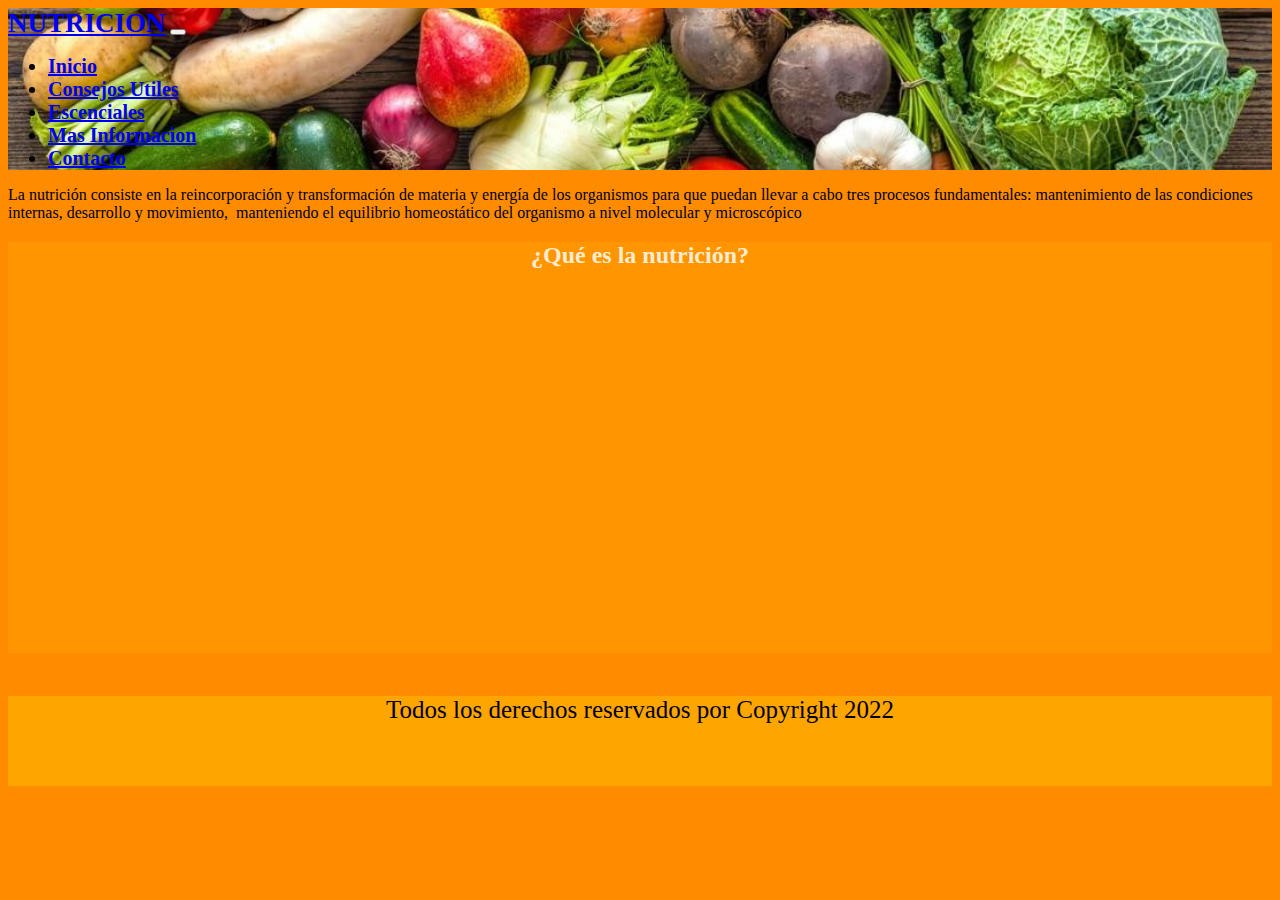
<file: index.html>
<!DOCTYPE html>
<html lang="es">
<head>
    <meta charset="UTF-8">
    <meta http-equiv="X-UA-Compatible" content="IE=edge">
    <meta name="viewport" content="width=device-width, initial-scale=1.0">
    <link rel="stylesheet" href="https://cdn.jsdelivr.net/npm/bootstrap@4.6.1/dist/css/bootstrap.min.css" integrity="sha384-zCbKRCUGaJDkqS1kPbPd7TveP5iyJE0EjAuZQTgFLD2ylzuqKfdKlfG/eSrtxUkn" crossorigin="anonymous">
    <script src="https://cdn.jsdelivr.net/npm/jquery@3.5.1/dist/jquery.slim.min.js" integrity="sha384-DfXdz2htPH0lsSSs5nCTpuj/zy4C+OGpamoFVy38MVBnE+IbbVYUew+OrCXaRkfj" crossorigin="anonymous"></script>
    <script src="https://cdn.jsdelivr.net/npm/bootstrap@4.6.1/dist/js/bootstrap.bundle.min.js" integrity="sha384-fQybjgWLrvvRgtW6bFlB7jaZrFsaBXjsOMm/tB9LTS58ONXgqbR9W8oWht/amnpF" crossorigin="anonymous"></script>
    <link rel="stylesheet" href="https://cdnjs.cloudflare.com/ajax/libs/font-awesome/6.1.1/css/all.min.css" integrity="sha512-KfkfwYDsLkIlwQp6LFnl8zNdLGxu9YAA1QvwINks4PhcElQSvqcyVLLD9aMhXd13uQjoXtEKNosOWaZqXgel0g==" crossorigin="anonymous" referrerpolicy="no-referrer" />
    <link rel="stylesheet" href="/estilos.css">
    <title>Nutricion</title>
</head>
<body>
        <!-- Empieza barra navegacion -->
        <nav class="navbar navbar-expand-md navbar-dark fondo-nav">
            <a class="navbar-brand" href="#">NUTRICION</a>
          
            <button class="navbar-toggler" type="button" data-toggle="collapse" data-target="#collapsibleNavbar">
              <span class="navbar-toggler-icon"></span>
            </button>
            <div class="collapse navbar-collapse" id="collapsibleNavbar">
              <ul class="navbar-nav">
                <li class="nav-item">
                    <a class="nav-link" href="/index.html">Inicio</a>
                  </li>
                <li class="nav-item">
                  <a class="nav-link" href="/assets/pages/consejosutiles.html">Consejos Utiles</a>
                </li>
                <li class="nav-item">
                  <a class="nav-link" href="/assets/pages/escenciales.html">Escenciales</a>
                </li>
                <li class="nav-item">
                  <a class="nav-link" href="/assets/pages/masinformacion.html">Mas Informacion</a>
                </li>
                <li class="nav-item">
                    <a class="nav-link" href="/assets/pages/contacto.html">Contacto</a>
                  </li>
              </ul>
            </div>
        </nav>
      <!-- Termina barra navegacion -->
      <!-- Comienza la animación  -->
      
    <main>
        <div class="texto">
        <p>La nutrición consiste en la reincorporación y transformación de materia y energía de los organismos para que puedan llevar a cabo tres procesos fundamentales: mantenimiento de las condiciones internas, desarrollo y movimiento, ​ manteniendo el equilibrio homeostático del organismo a nivel molecular y microscópico</p>
        </div>
    </main>
    <main>
        <div class="video">
            <h2>¿Qué es la nutrición?</h2>
            <iframe width="640" height="360" src="https://www.youtube.com/embed/ETIwmxTAxB4" title="YouTube video player" frameborder="0" allow="accelerometer; autoplay; clipboard-write; encrypted-media; gyroscope; picture-in-picture" allowfullscreen></iframe>
        </div>
    </main>
    <br>
    <footer>
        <p>Todos los derechos reservados por Copyright 2022</p>
        <div class="redes">
            <a href="https://www.youtube.com/c/SanarNutricionArgentina"><i class="fa-brands fa-youtube"></i></a>
            <a href="https://www.instagram.com/sanar.nutricion"><i class="fa-brands fa-instagram"></i></a>
            <a href="https://twitter.com/NutricionSanar"><i class="fa-brands fa-twitter-square"></i></a>
        </div>
    </footer>
  

</body>
</html>
</file>
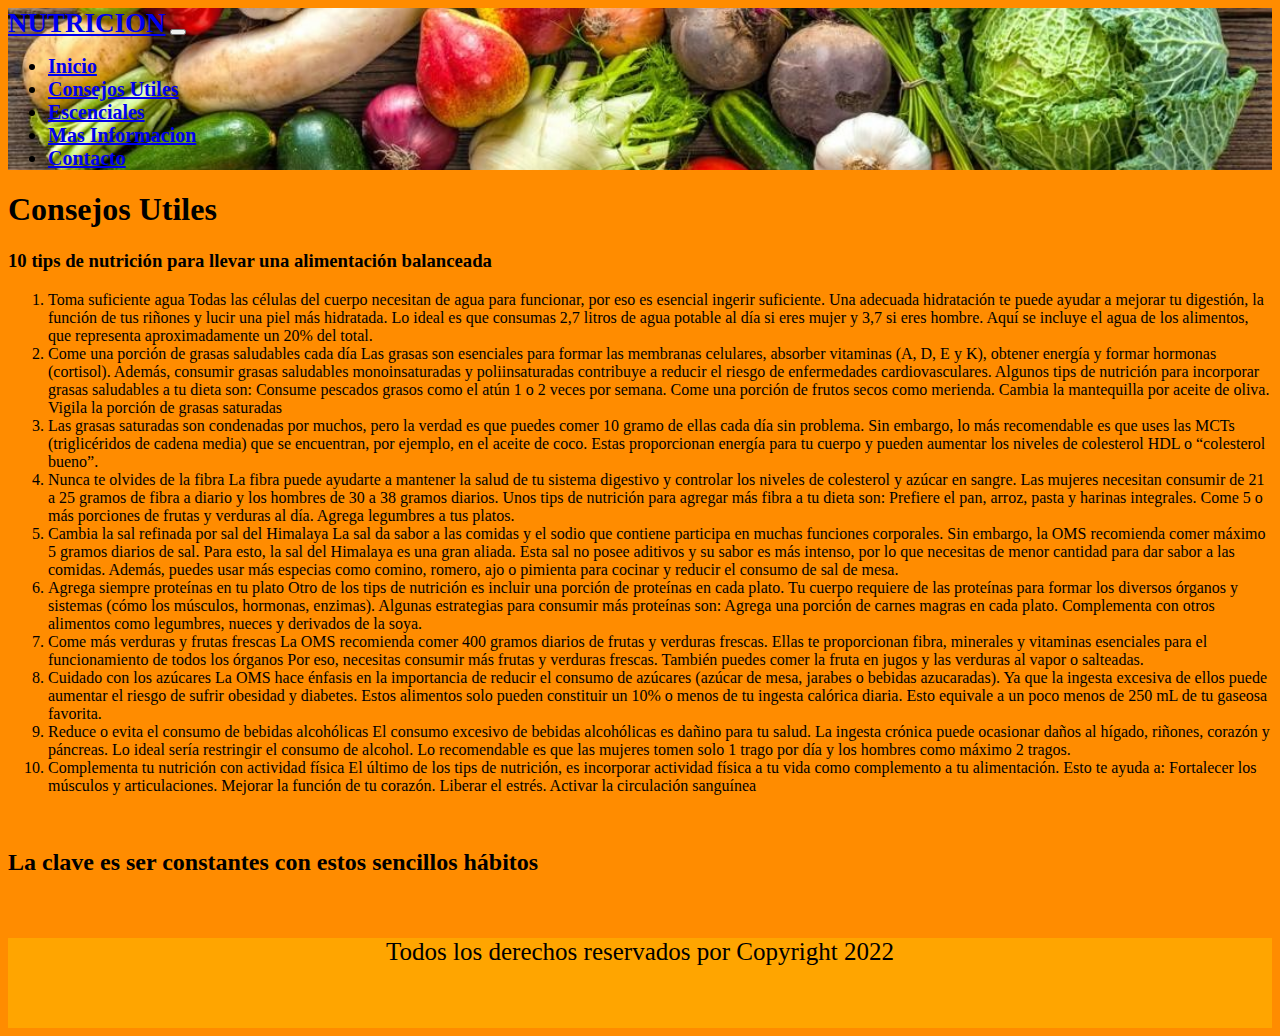
<file: assets/pages/consejosutiles.html>
<!DOCTYPE html>
<html lang="en">
<head>
    <meta charset="UTF-8">
    <meta http-equiv="X-UA-Compatible" content="IE=edge">
    <meta name="viewport" content="width=device-width, initial-scale=1.0">
    <link rel="stylesheet" href="https://cdn.jsdelivr.net/npm/bootstrap@4.6.1/dist/css/bootstrap.min.css" integrity="sha384-zCbKRCUGaJDkqS1kPbPd7TveP5iyJE0EjAuZQTgFLD2ylzuqKfdKlfG/eSrtxUkn" crossorigin="anonymous">
    <script src="https://cdn.jsdelivr.net/npm/jquery@3.5.1/dist/jquery.slim.min.js" integrity="sha384-DfXdz2htPH0lsSSs5nCTpuj/zy4C+OGpamoFVy38MVBnE+IbbVYUew+OrCXaRkfj" crossorigin="anonymous"></script>
    <script src="https://cdn.jsdelivr.net/npm/bootstrap@4.6.1/dist/js/bootstrap.bundle.min.js" integrity="sha384-fQybjgWLrvvRgtW6bFlB7jaZrFsaBXjsOMm/tB9LTS58ONXgqbR9W8oWht/amnpF" crossorigin="anonymous"></script>
    <link rel="stylesheet" href="https://cdnjs.cloudflare.com/ajax/libs/font-awesome/6.1.1/css/all.min.css" integrity="sha512-KfkfwYDsLkIlwQp6LFnl8zNdLGxu9YAA1QvwINks4PhcElQSvqcyVLLD9aMhXd13uQjoXtEKNosOWaZqXgel0g==" crossorigin="anonymous" referrerpolicy="no-referrer" />
    <link rel="stylesheet" href="/estilos.css">
</head>
<body>
     <!-- Empieza barra navegacion -->
     <nav class="navbar navbar-expand-md navbar-dark fondo-nav">
        <a class="navbar-brand" href="#">NUTRICION</a>
      
        <button class="navbar-toggler" type="button" data-toggle="collapse" data-target="#collapsibleNavbar">
          <span class="navbar-toggler-icon"></span>
        </button>
        <div class="collapse navbar-collapse" id="collapsibleNavbar">
          <ul class="navbar-nav">
            <li class="nav-item">
                <a class="nav-link" href="/index.html">Inicio</a>
              </li>
            <li class="nav-item">
              <a class="nav-link" href="/assets/pages/consejosutiles.html">Consejos Utiles</a>
            </li>
            <li class="nav-item">
              <a class="nav-link" href="/assets/pages/escenciales.html">Escenciales</a>
            </li>
            <li class="nav-item">
              <a class="nav-link" href="/assets/pages/masinformacion.html">Mas Informacion</a>
            </li>
            <li class="nav-item">
                <a class="nav-link" href="/assets/pages/contacto.html">Contacto</a>
              </li>
          </ul>
        </div>
    </nav>
  <!-- Termina barra navegacion -->
    
    <div class="consejos">
        <h1>Consejos Utiles</h1>
        <h3>10 tips de nutrición para llevar una alimentación balanceada</h3>
        <ol> 
            <li>Toma suficiente agua

                Todas las células del cuerpo necesitan de agua para funcionar, por eso es esencial ingerir suficiente. Una adecuada hidratación te puede ayudar a mejorar tu digestión, la función de tus riñones y lucir una piel más hidratada.
    
                Lo ideal es que consumas 2,7 litros de agua potable al día si eres mujer y 3,7 si eres hombre. Aquí se incluye el agua de los alimentos, que representa aproximadamente un 20% del total.</li>
            <li> Come una porción de grasas saludables cada día
                Las grasas son esenciales para formar las membranas celulares, absorber vitaminas (A, D, E y K), obtener energía y formar hormonas (cortisol). Además, consumir grasas saludables monoinsaturadas y poliinsaturadas contribuye a reducir el riesgo de enfermedades cardiovasculares.
    
                Algunos tips de nutrición para incorporar grasas saludables a tu dieta son:
                
                Consume pescados grasos como el atún 1 o 2 veces por semana.
    
                Come una porción de frutos secos como merienda.
                
                Cambia la mantequilla por aceite de oliva.
                
                Vigila la porción de grasas saturadas</li>
            <li>Las grasas saturadas son condenadas por muchos, pero la verdad es que puedes comer 10 gramo de ellas cada día sin problema. 
            
                Sin embargo, lo más recomendable es que uses las MCTs (triglicéridos de cadena media) que se encuentran, por ejemplo, en el aceite de coco. Estas proporcionan energía para tu cuerpo y pueden aumentar los niveles de colesterol HDL o “colesterol bueno”.</li>
            <li>Nunca te olvides de la fibra
                La fibra puede ayudarte a mantener la salud de tu sistema digestivo y controlar los niveles de colesterol y azúcar en sangre. Las mujeres necesitan consumir de 21 a 25 gramos de fibra a diario y los hombres de 30 a 38 gramos diarios.
                Unos tips de nutrición para agregar más fibra a tu dieta son: 
                Prefiere el pan, arroz, pasta y harinas integrales. 
                Come 5 o más porciones de frutas y verduras al día. 
                Agrega legumbres a tus platos.</li>
            <li>Cambia la sal refinada por sal del Himalaya
                La sal da sabor a las comidas y el sodio que contiene participa en muchas funciones corporales. Sin embargo, la OMS recomienda comer máximo 5 gramos diarios de sal.
    
                Para esto, la sal del Himalaya es una gran aliada. Esta sal no posee aditivos y su sabor es más intenso, por lo que necesitas de menor cantidad para dar sabor a las comidas. Además, puedes usar más especias como comino, romero, ajo o pimienta para cocinar y reducir el consumo de sal de mesa.</li>
            <li> Agrega siempre proteínas en tu plato
                Otro de los tips de nutrición es incluir una porción de proteínas en cada plato. Tu cuerpo requiere de las proteínas para formar los diversos órganos y sistemas (cómo los músculos, hormonas, enzimas).
                Algunas estrategias para consumir más proteínas son:            
                Agrega una porción de carnes magras en cada plato. 
                Complementa con otros alimentos como legumbres, nueces y derivados de la soya. </li>
            <li>Come más verduras y frutas frescas
                La OMS recomienda comer 400 gramos diarios de frutas y verduras frescas. Ellas te proporcionan fibra, minerales y vitaminas esenciales para el funcionamiento de todos los órganos 
                Por eso, necesitas consumir más frutas y verduras frescas. También puedes comer la fruta en jugos y las verduras al vapor o salteadas.</li>
            <li> Cuidado con los azúcares
                La OMS hace énfasis en la importancia de reducir el consumo de azúcares (azúcar de mesa, jarabes o bebidas azucaradas). Ya que la ingesta excesiva de ellos puede aumentar el riesgo de sufrir obesidad y diabetes.
                Estos alimentos solo pueden constituir un 10% o menos de tu ingesta calórica diaria. Esto equivale a un poco menos de 250 mL de tu gaseosa favorita.</li>
            <li>Reduce o evita el consumo de bebidas alcohólicas
                El consumo excesivo de bebidas alcohólicas es dañino para tu salud. La  ingesta crónica puede ocasionar daños al hígado, riñones, corazón y páncreas. 
                Lo ideal sería restringir el consumo de alcohol. Lo recomendable es que las mujeres tomen solo 1 trago por día y los hombres como máximo 2 tragos.</li>
            <li> Complementa tu nutrición con actividad física
                El último de los tips de nutrición, es incorporar actividad física a tu vida como complemento a tu alimentación. Esto te ayuda a:
                
                Fortalecer los músculos y articulaciones.
                Mejorar la función de tu corazón.
                Liberar el estrés.
                Activar la circulación sanguínea </li>
        </ol>
    </div><br>
           <div class="recomendacion"> <h2>La clave es ser constantes con estos sencillos hábitos</h2></div><br>
    <footer>
        <p>Todos los derechos reservados por Copyright 2022</p>
        <div class="redes">
            <a href="https://www.youtube.com/c/SanarNutricionArgentina"><i class="fa-brands fa-youtube"></i></a>
            <a href="https://www.instagram.com/sanar.nutricion"><i class="fa-brands fa-instagram"></i></a>
            <a href="https://twitter.com/NutricionSanar"><i class="fa-brands fa-twitter-square"></i></a>
        </div>
    </footer>

    
</body>
</html>
</file>
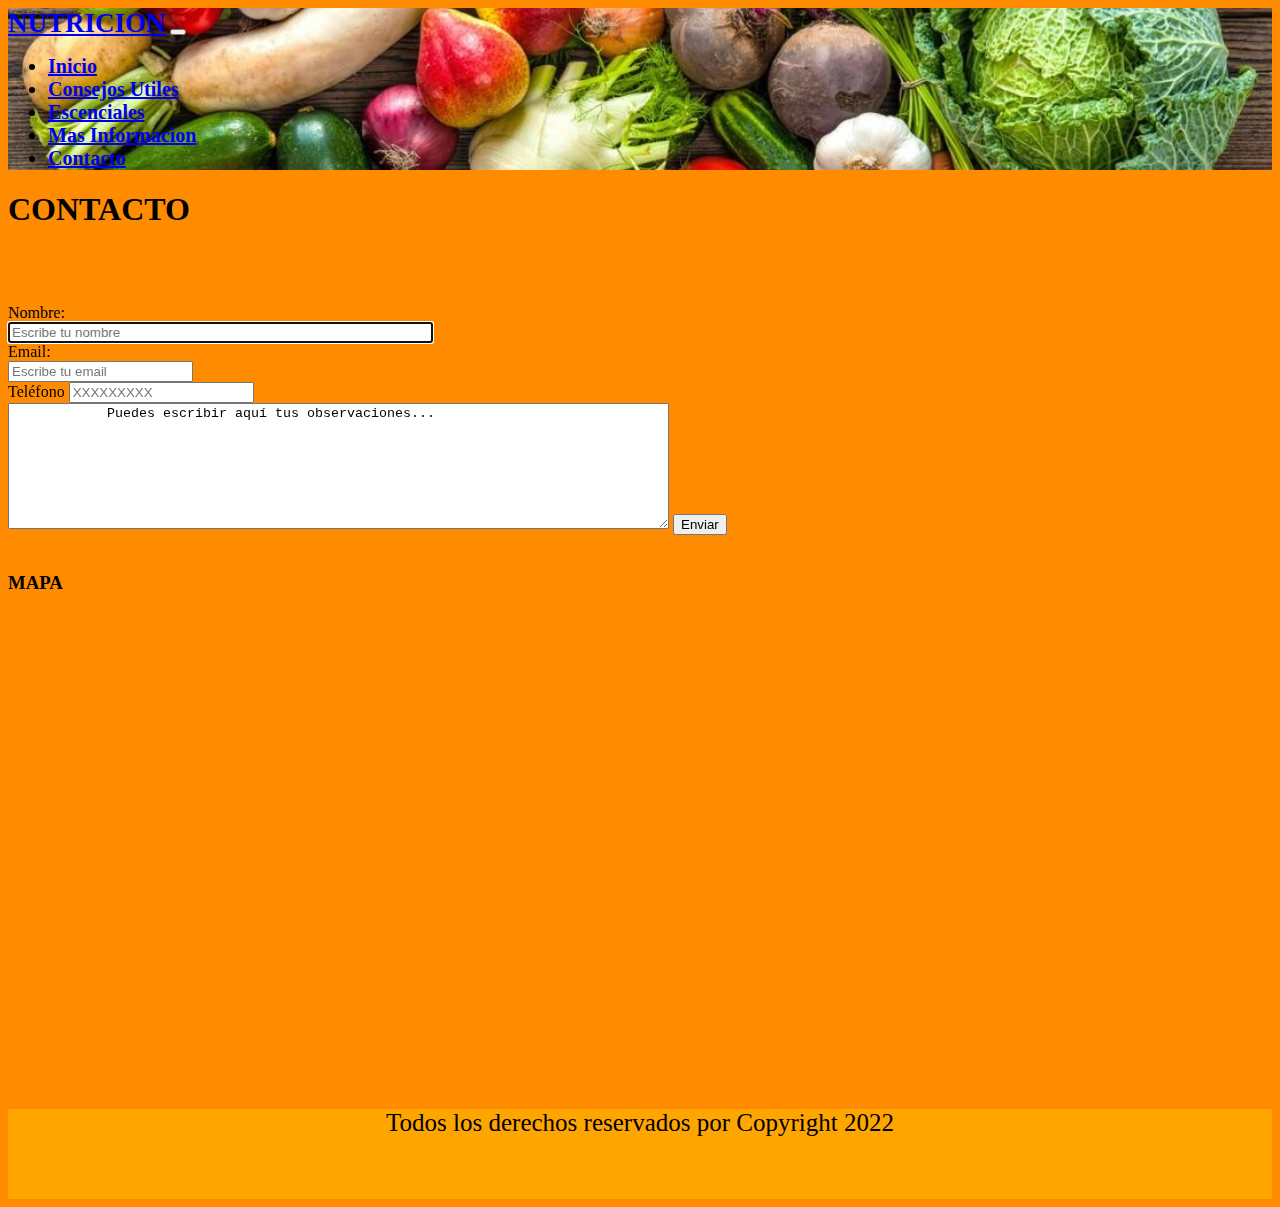
<file: assets/pages/contacto.html>
<!DOCTYPE html>
<html lang="en">
<head>
    <meta charset="UTF-8">
    <meta http-equiv="X-UA-Compatible" content="IE=edge">
    <link rel="stylesheet" href="https://cdn.jsdelivr.net/npm/bootstrap@4.6.1/dist/css/bootstrap.min.css" integrity="sha384-zCbKRCUGaJDkqS1kPbPd7TveP5iyJE0EjAuZQTgFLD2ylzuqKfdKlfG/eSrtxUkn" crossorigin="anonymous">
    <script src="https://cdn.jsdelivr.net/npm/jquery@3.5.1/dist/jquery.slim.min.js" integrity="sha384-DfXdz2htPH0lsSSs5nCTpuj/zy4C+OGpamoFVy38MVBnE+IbbVYUew+OrCXaRkfj" crossorigin="anonymous"></script>
    <script src="https://cdn.jsdelivr.net/npm/bootstrap@4.6.1/dist/js/bootstrap.bundle.min.js" integrity="sha384-fQybjgWLrvvRgtW6bFlB7jaZrFsaBXjsOMm/tB9LTS58ONXgqbR9W8oWht/amnpF" crossorigin="anonymous"></script>
    <link rel="stylesheet" href="https://cdnjs.cloudflare.com/ajax/libs/font-awesome/6.1.1/css/all.min.css" integrity="sha512-KfkfwYDsLkIlwQp6LFnl8zNdLGxu9YAA1QvwINks4PhcElQSvqcyVLLD9aMhXd13uQjoXtEKNosOWaZqXgel0g==" crossorigin="anonymous" referrerpolicy="no-referrer" />
    <link rel="stylesheet" href="/estilos.css">
</head>
<body>
     <!-- Empieza barra navegacion -->
     <nav class="navbar navbar-expand-md navbar-dark fondo-nav">
        <a class="navbar-brand" href="#">NUTRICION</a>
      
        <button class="navbar-toggler" type="button" data-toggle="collapse" data-target="#collapsibleNavbar">
          <span class="navbar-toggler-icon"></span>
        </button>
        <div class="collapse navbar-collapse" id="collapsibleNavbar">
          <ul class="navbar-nav">
            <li class="nav-item">
                <a class="nav-link" href="/index.html">Inicio</a>
              </li>
            <li class="nav-item">
              <a class="nav-link" href="/assets/pages/consejosutiles.html">Consejos Utiles</a>
            </li>
            <li class="nav-item">
              <a class="nav-link" href="/assets/pages/escenciales.html">Escenciales</a>
            </li>
            <li class="nav-item">
              <a class="nav-link" href="/assets/pages/masinformacion.html">Mas Informacion</a>
            </li>
            <li class="nav-item">
                <a class="nav-link" href="/assets/pages/contacto.html">Contacto</a>
              </li>
          </ul>
        </div>
    </nav>
  <!-- Termina barra navegacion -->
    
    <div class="contacto"><h1>CONTACTO </h1> <br><br><br>
        <form action="enviar-formulario.php" method="post"><label>Nombre:</label> <br>
            <input maxlength="50" name="nombre" required size="50" type="text" autofocus placeholder="Escribe tu nombre" /><br>
            <label>Email:</label> <br>
            <input name="email" required type="email" placeholder="Escribe tu email" /><br>
            <label>Teléfono</label>
            <input name="telefono" pattern="[0-9]{9}" required type="tel" placeholder="XXXXXXXXX" /> <br>
                    <textarea cols="80" name="observaciones" rows="8">
            Puedes escribir aquí tus observaciones...</textarea>
            <input type="submit" value="Enviar" />
            </form>
        </div>  
            <br>
            <div class="mapa"><h3>MAPA</h3>
            <iframe src="https://www.google.com/maps/embed?pb=!1m18!1m12!1m3!1d3283.487275971047!2d-58.45360258501022!3d-34.61712456571407!2m3!1f0!2f0!3f0!3m2!1i1024!2i768!4f13.1!3m3!1m2!1s0x95bcca17fdb3ccff%3A0xce06e6c991749aad!2sFragata%20Pres.%20Sarmiento%20578%2C%20C1405APD%20CABA!5e0!3m2!1ses-419!2sar!4v1650408322180!5m2!1ses-419!2sar" width="600" height="450" style="border:0;" allowfullscreen="" loading="lazy" referrerpolicy="no-referrer-when-downgrade"></iframe></div>
            </div>
            <br>


    <footer>
        <p>Todos los derechos reservados por Copyright 2022</p>
        <div class="redes">
            <a href="https://www.youtube.com/c/SanarNutricionArgentina"><i class="fa-brands fa-youtube"></i></a>
            <a href="https://www.instagram.com/sanar.nutricion"><i class="fa-brands fa-instagram"></i></a>
            <a href="https://twitter.com/NutricionSanar"><i class="fa-brands fa-twitter-square"></i></a>
        </div>
    </footer>
    
</body>
</html>
</file>
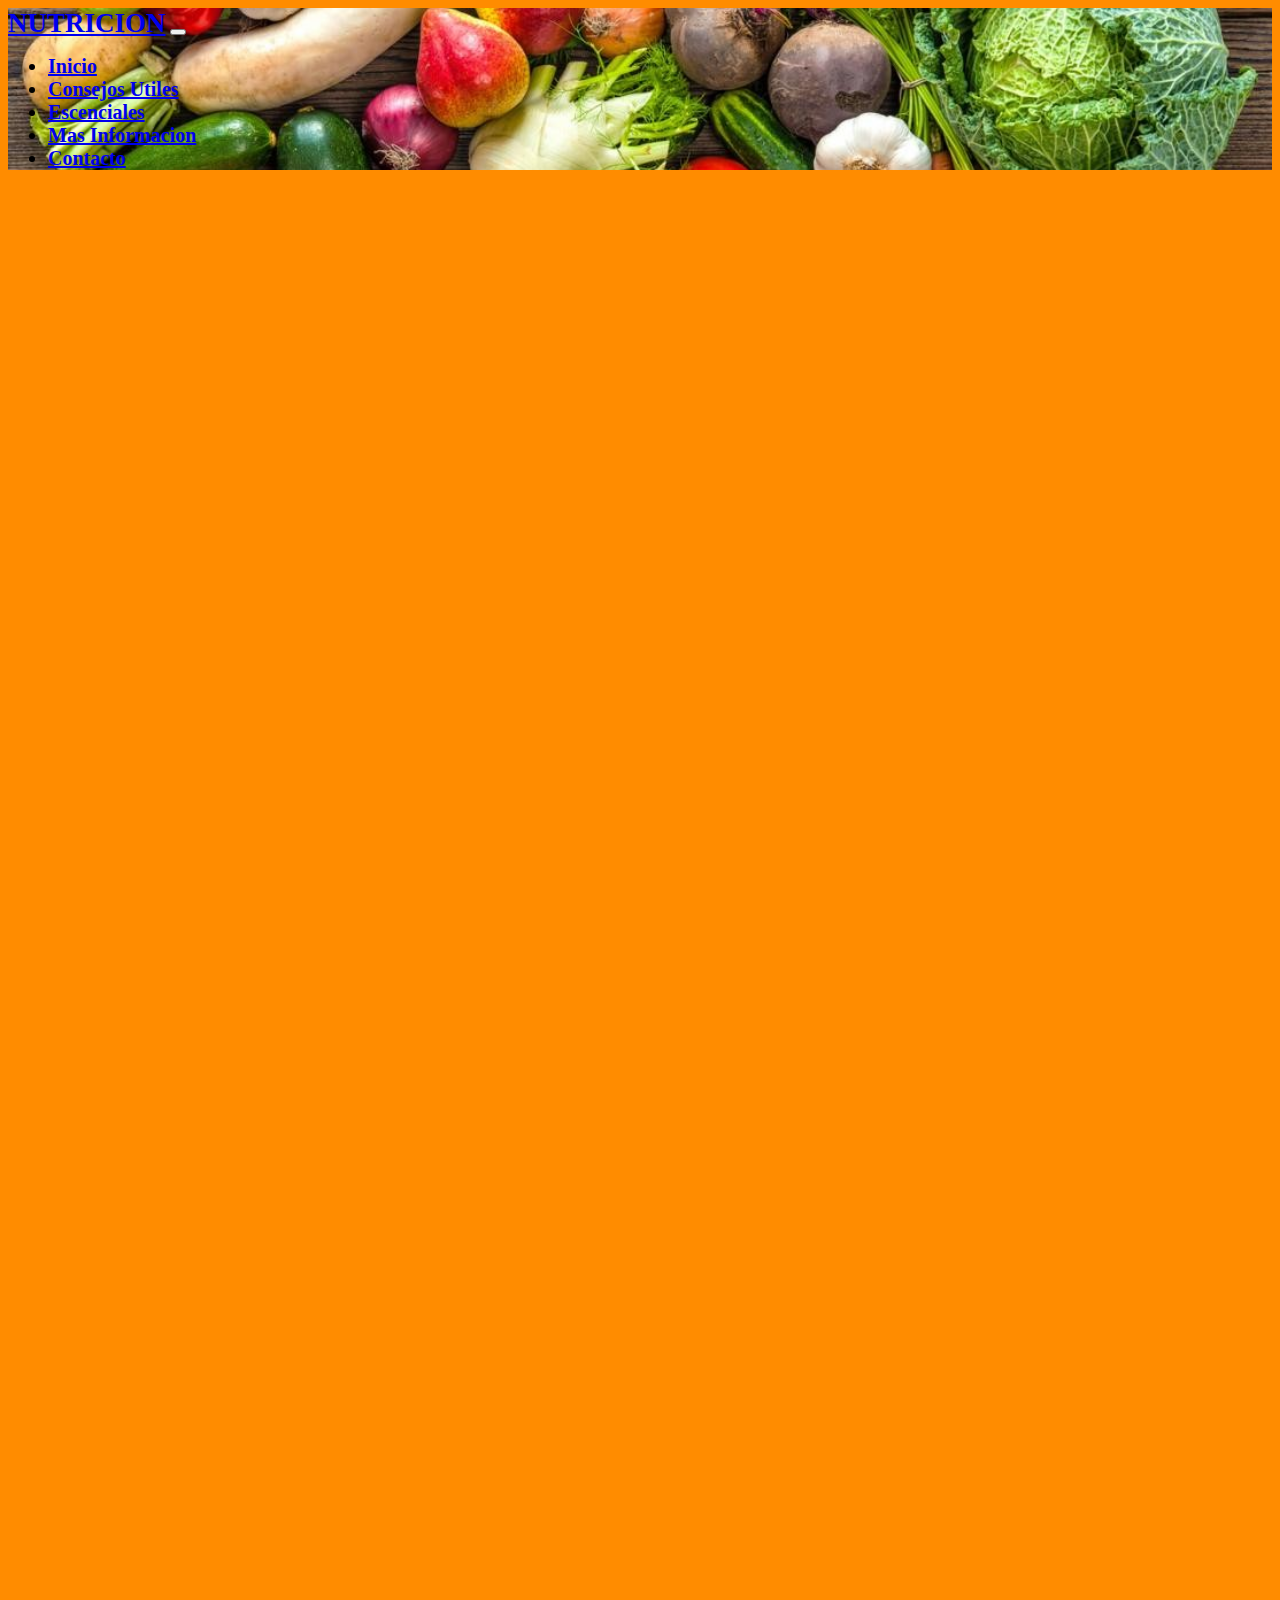
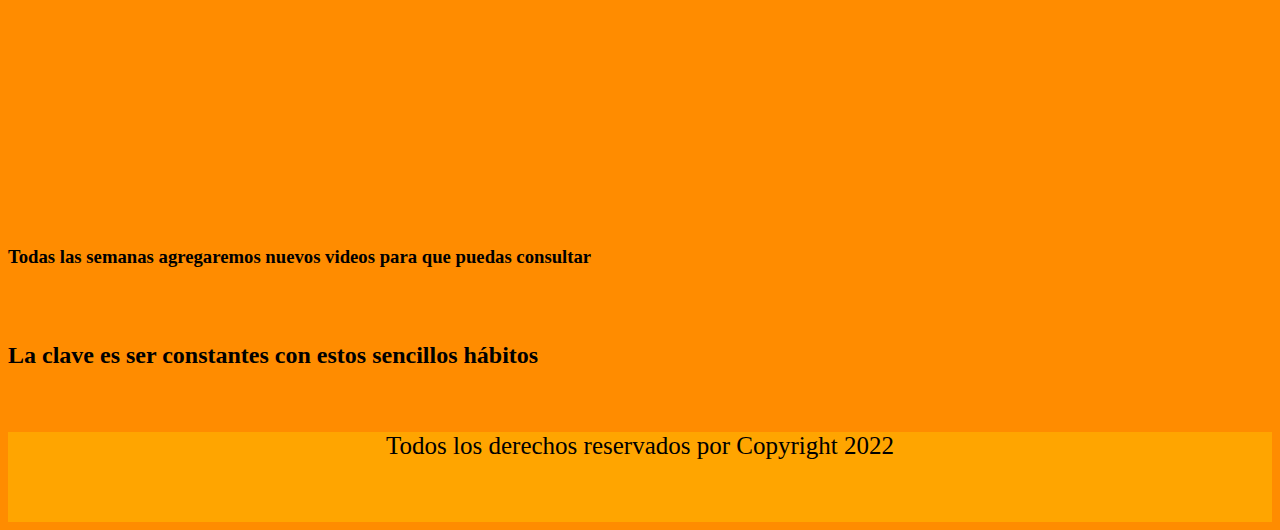
<file: assets/pages/escenciales.html>
<!DOCTYPE html>
<html lang="en">
<head>
    <meta charset="UTF-8">
    <meta http-equiv="X-UA-Compatible" content="IE=edge">
    <meta name="viewport" content="width=device-width, initial-scale=1.0">
    <link rel="stylesheet" href="https://cdn.jsdelivr.net/npm/bootstrap@4.6.1/dist/css/bootstrap.min.css" integrity="sha384-zCbKRCUGaJDkqS1kPbPd7TveP5iyJE0EjAuZQTgFLD2ylzuqKfdKlfG/eSrtxUkn" crossorigin="anonymous">
    <script src="https://cdn.jsdelivr.net/npm/jquery@3.5.1/dist/jquery.slim.min.js" integrity="sha384-DfXdz2htPH0lsSSs5nCTpuj/zy4C+OGpamoFVy38MVBnE+IbbVYUew+OrCXaRkfj" crossorigin="anonymous"></script>
    <script src="https://cdn.jsdelivr.net/npm/bootstrap@4.6.1/dist/js/bootstrap.bundle.min.js" integrity="sha384-fQybjgWLrvvRgtW6bFlB7jaZrFsaBXjsOMm/tB9LTS58ONXgqbR9W8oWht/amnpF" crossorigin="anonymous"></script>
    <link rel="stylesheet" href="https://cdnjs.cloudflare.com/ajax/libs/font-awesome/6.1.1/css/all.min.css" integrity="sha512-KfkfwYDsLkIlwQp6LFnl8zNdLGxu9YAA1QvwINks4PhcElQSvqcyVLLD9aMhXd13uQjoXtEKNosOWaZqXgel0g==" crossorigin="anonymous" referrerpolicy="no-referrer" />
    <link rel="stylesheet" href="/estilos.css">
</head>
<body>
     <!-- Empieza barra navegacion -->
     <nav class="navbar navbar-expand-md navbar-dark fondo-nav">
        <a class="navbar-brand" href="#">NUTRICION</a>
      
        <button class="navbar-toggler" type="button" data-toggle="collapse" data-target="#collapsibleNavbar">
          <span class="navbar-toggler-icon"></span>
        </button>
        <div class="collapse navbar-collapse" id="collapsibleNavbar">
          <ul class="navbar-nav">
            <li class="nav-item">
                <a class="nav-link" href="/index.html">Inicio</a>
              </li>
            <li class="nav-item">
              <a class="nav-link" href="/assets/pages/consejosutiles.html">Consejos Utiles</a>
            </li>
            <li class="nav-item">
              <a class="nav-link" href="/assets/pages/escenciales.html">Escenciales</a>
            </li>
            <li class="nav-item">
              <a class="nav-link" href="/assets/pages/masinformacion.html">Mas Informacion</a>
            </li>
            <li class="nav-item">
                <a class="nav-link" href="/assets/pages/contacto.html">Contacto</a>
              </li>
          </ul>
        </div>
    </nav>
  <!-- Termina barra navegacion -->


    <div class="caja"><iframe width="933" height="525" src="https://www.youtube.com/embed/qHimbDfTXYg" title="YouTube video player" frameborder="0" allow="accelerometer; autoplay; clipboard-write; encrypted-media; gyroscope; picture-in-picture" allowfullscreen></iframe></div><br>
    <div class="caja"><iframe width="933" height="525" src="https://www.youtube.com/embed/XZC6Y3_Pgq4" title="YouTube video player" frameborder="0" allow="accelerometer; autoplay; clipboard-write; encrypted-media; gyroscope; picture-in-picture" allowfullscreen></iframe></div><br>
    <div class="caja"><iframe width="933" height="525" src="https://www.youtube.com/embed/Wr0_wULJnBE" title="YouTube video player" frameborder="0" allow="accelerometer; autoplay; clipboard-write; encrypted-media; gyroscope; picture-in-picture" allowfullscreen></iframe></div><br>
    <div class="acotacion"><h3>Todas las semanas agregaremos nuevos videos para que puedas consultar </h3></div><br>

    </div><br>
           <div class="recomendacion"> <h2>La clave es ser constantes con estos sencillos hábitos</h2></div><br>
    <footer>
        <p>Todos los derechos reservados por Copyright 2022</p>
        <div class="redes">
            <a href="https://www.youtube.com/c/SanarNutricionArgentina"><i class="fa-brands fa-youtube"></i></a>
            <a href="https://www.instagram.com/sanar.nutricion"><i class="fa-brands fa-instagram"></i></a>
            <a href="https://twitter.com/NutricionSanar"><i class="fa-brands fa-twitter-square"></i></a>
        </div>
    </footer>
    
</body>
</html>
</file>
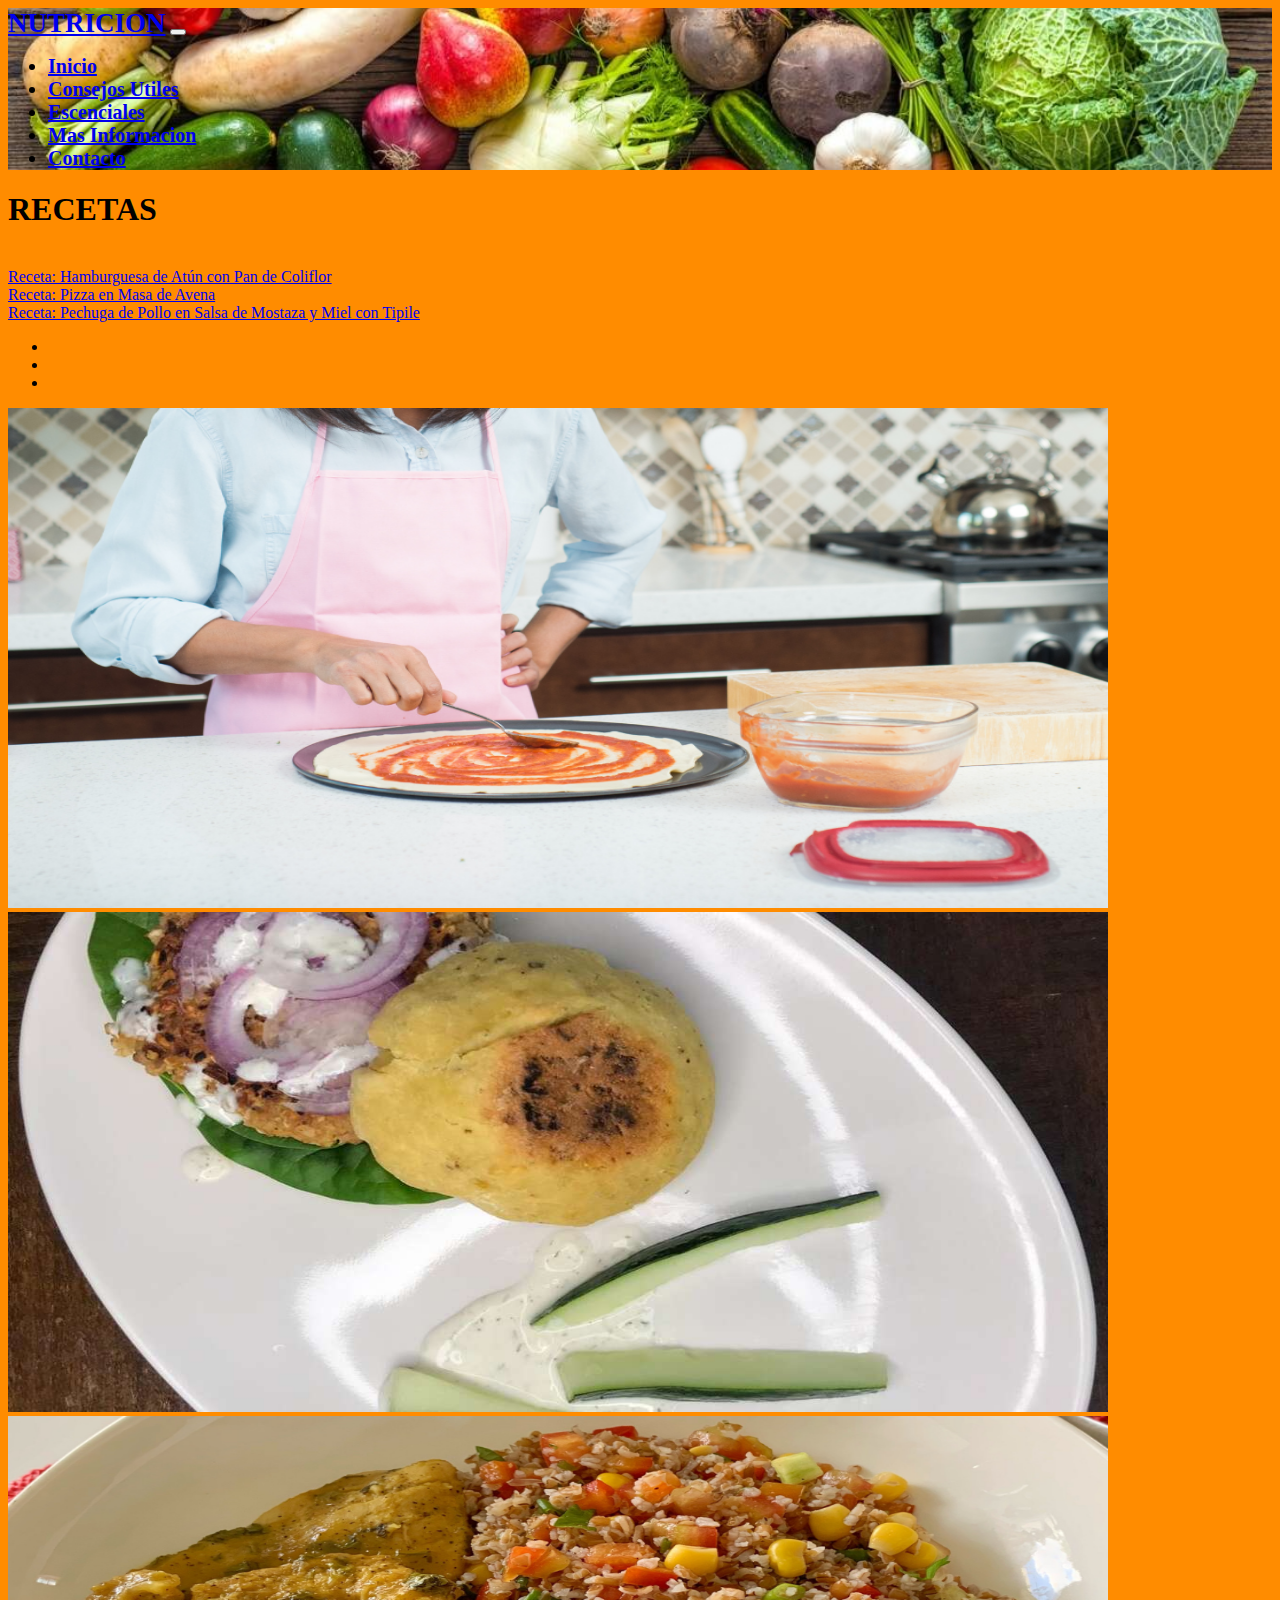
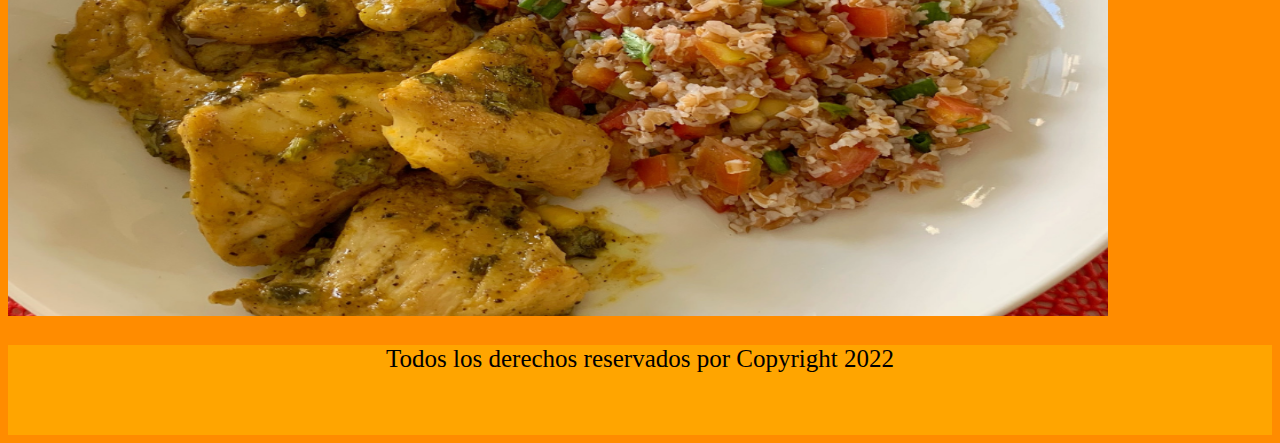
<file: assets/pages/masinformacion.html>
<!DOCTYPE html>
<html lang="en">
<head>
    <meta charset="UTF-8">
    <meta http-equiv="X-UA-Compatible" content="IE=edge">
    <meta name="viewport" content="width=device-width, initial-scale=1.0">
    <link rel="stylesheet" href="https://cdn.jsdelivr.net/npm/bootstrap@4.6.1/dist/css/bootstrap.min.css" integrity="sha384-zCbKRCUGaJDkqS1kPbPd7TveP5iyJE0EjAuZQTgFLD2ylzuqKfdKlfG/eSrtxUkn" crossorigin="anonymous">
    <script src="https://cdn.jsdelivr.net/npm/jquery@3.5.1/dist/jquery.slim.min.js" integrity="sha384-DfXdz2htPH0lsSSs5nCTpuj/zy4C+OGpamoFVy38MVBnE+IbbVYUew+OrCXaRkfj" crossorigin="anonymous"></script>
    <script src="https://cdn.jsdelivr.net/npm/bootstrap@4.6.1/dist/js/bootstrap.bundle.min.js" integrity="sha384-fQybjgWLrvvRgtW6bFlB7jaZrFsaBXjsOMm/tB9LTS58ONXgqbR9W8oWht/amnpF" crossorigin="anonymous"></script>
    <link rel="stylesheet" href="https://cdnjs.cloudflare.com/ajax/libs/font-awesome/6.1.1/css/all.min.css" integrity="sha512-KfkfwYDsLkIlwQp6LFnl8zNdLGxu9YAA1QvwINks4PhcElQSvqcyVLLD9aMhXd13uQjoXtEKNosOWaZqXgel0g==" crossorigin="anonymous" referrerpolicy="no-referrer" />
    <link rel="stylesheet" href="/estilos.css">
</head>
<body>
     <!-- Empieza barra navegacion -->
     <nav class="navbar navbar-expand-md navbar-dark fondo-nav">
        <a class="navbar-brand" href="#">NUTRICION</a>
      
        <button class="navbar-toggler" type="button" data-toggle="collapse" data-target="#collapsibleNavbar">
          <span class="navbar-toggler-icon"></span>
        </button>
        <div class="collapse navbar-collapse" id="collapsibleNavbar">
          <ul class="navbar-nav">
            <li class="nav-item">
                <a class="nav-link" href="/index.html">Inicio</a>
              </li>
            <li class="nav-item">
              <a class="nav-link" href="/assets/pages/consejosutiles.html">Consejos Utiles</a>
            </li>
            <li class="nav-item">
              <a class="nav-link" href="/assets/pages/escenciales.html">Escenciales</a>
            </li>
            <li class="nav-item">
              <a class="nav-link" href="/assets/pages/masinformacion.html">Mas Informacion</a>
            </li>
            <li class="nav-item">
                <a class="nav-link" href="/assets/pages/contacto.html">Contacto</a>
              </li>
          </ul>
        </div>
    </nav>
  <!-- Termina barra navegacion -->

        <div class="masinformacion"><h1>RECETAS</h1></div><br>
<div class="cajas">
    <li><a href="https://docmarmolejos.com/receta-hamburguesa-de-atun-con-pan-de-coliflor/">Receta: Hamburguesa de Atún con Pan de Coliflor</a></li>
    <li><a href="https://docmarmolejos.com/receta-pizza-en-masa-de-avena/">Receta: Pizza en Masa de Avena</a></li>
    <li><a href="https://docmarmolejos.com/receta-pechuga-de-pollo-en-salsa-de-mostaza-y-miel-con-tipile/">Receta: Pechuga de Pollo en Salsa de Mostaza y Miel con Tipile</a></li>
</div>

    <div id="demo" class="carousel slide" data-ride="carousel">

    <ul class="carousel-indicators">
      <li data-target="Pizza masa de avena" data-slide-to="0" class="active"></li>
      <li data-target="Hamburgesas de atun" data-slide-to="1"></li>
      <li data-target="Pechuga de Pollo" data-slide-to="2"></li>
    </ul>
    
     <div class="carousel-inner">
      <div class="carousel-item active">
        <img src="/assets/img/fondopizzamasaavena.png" alt="Pizza masa de avena" width="1100" height="500">
      </div>
      <div class="carousel-item">
        <img src="/assets/img/hamburguesadeatun1170x658.jpeg" alt="Hamburgesas de atun" width="1100" height="500">
      </div>
      <div class="carousel-item">
        <img src="/assets/img/pechucadepollo960x658.png" alt="Pechuga de Pollo" width="1100" height="500">
      </div>
    </div>
    
    <a class="carousel-control-prev" href="#demo" data-slide="prev">
      <span class="carousel-control-prev-icon"></span>
    </a>
    <a class="carousel-control-next" href="#demo" data-slide="next">
      <span class="carousel-control-next-icon"></span>
    </a>
  </div>

    <footer>
        <p>Todos los derechos reservados por Copyright 2022</p>
        <div class="redes">
            <a href="https://www.youtube.com/c/SanarNutricionArgentina"><i class="fa-brands fa-youtube"></i></a>
            <a href="https://www.instagram.com/sanar.nutricion"><i class="fa-brands fa-instagram"></i></a>
            <a href="https://twitter.com/NutricionSanar"><i class="fa-brands fa-twitter-square"></i></a>
        </div>
    </footer>
    
</body>
</html>
</file>
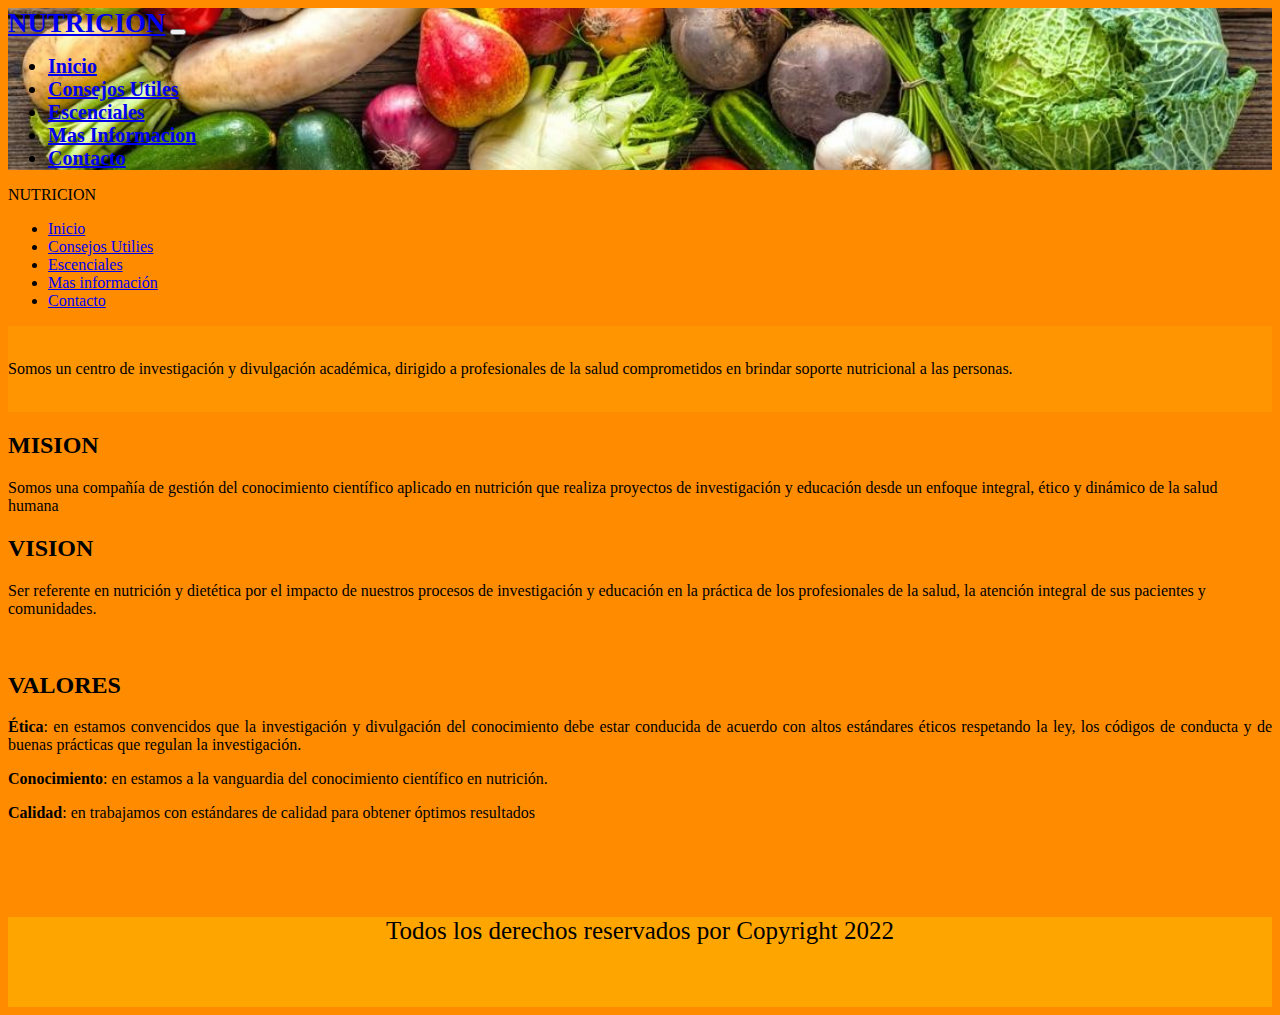
<file: assets/pages/quienessomos.html>
<!DOCTYPE html>
<html lang="en">
<head>
    <meta charset="UTF-8">
    <meta http-equiv="X-UA-Compatible" content="IE=edge">
    <meta name="viewport" content="width=device-width, initial-scale=1.0">
    <link rel="stylesheet" href="https://cdn.jsdelivr.net/npm/bootstrap@4.6.1/dist/css/bootstrap.min.css" integrity="sha384-zCbKRCUGaJDkqS1kPbPd7TveP5iyJE0EjAuZQTgFLD2ylzuqKfdKlfG/eSrtxUkn" crossorigin="anonymous">
    <script src="https://cdn.jsdelivr.net/npm/jquery@3.5.1/dist/jquery.slim.min.js" integrity="sha384-DfXdz2htPH0lsSSs5nCTpuj/zy4C+OGpamoFVy38MVBnE+IbbVYUew+OrCXaRkfj" crossorigin="anonymous"></script>
    <script src="https://cdn.jsdelivr.net/npm/bootstrap@4.6.1/dist/js/bootstrap.bundle.min.js" integrity="sha384-fQybjgWLrvvRgtW6bFlB7jaZrFsaBXjsOMm/tB9LTS58ONXgqbR9W8oWht/amnpF" crossorigin="anonymous"></script>
    <link rel="stylesheet" href="https://cdnjs.cloudflare.com/ajax/libs/font-awesome/6.1.1/css/all.min.css" integrity="sha512-KfkfwYDsLkIlwQp6LFnl8zNdLGxu9YAA1QvwINks4PhcElQSvqcyVLLD9aMhXd13uQjoXtEKNosOWaZqXgel0g==" crossorigin="anonymous" referrerpolicy="no-referrer" />
    <link rel="stylesheet" href="/estilos.css">
    <title>quienessomos</title>
</head>
<body>
            <!-- Empieza barra navegacion -->
            <nav class="navbar navbar-expand-md navbar-dark fondo-nav">
                <a class="navbar-brand" href="#">NUTRICION</a>
              
                <button class="navbar-toggler" type="button" data-toggle="collapse" data-target="#collapsibleNavbar">
                  <span class="navbar-toggler-icon"></span>
                </button>
                <div class="collapse navbar-collapse" id="collapsibleNavbar">
                  <ul class="navbar-nav">
                    <li class="nav-item">
                        <a class="nav-link" href="/index.html">Inicio</a>
                      </li>
                    <li class="nav-item">
                      <a class="nav-link" href="/assets/pages/consejosutiles.html">Consejos Utiles</a>
                    </li>
                    <li class="nav-item">
                      <a class="nav-link" href="/assets/pages/escenciales.html">Escenciales</a>
                    </li>
                    <li class="nav-item">
                      <a class="nav-link" href="/assets/pages/masinformacion.html">Mas Informacion</a>
                    </li>
                    <li class="nav-item">
                        <a class="nav-link" href="/assets/pages/contacto.html">Contacto</a>
                      </li>
                  </ul>
                </div>
            </nav>
          <!-- Termina barra navegacion -->
    <header>
        <div class="logo">NUTRICION</div>
        <nav class="nav1">
            <ul>
                <li><a href="/index.html">Inicio</a></li>
                <li><a href="/assets/pages/consejosutiles.html">Consejos Utilies</a></li>
                <li><a href="/assets/pages/escenciales.html">Escenciales</a></li>
                <li><a href="/assets/pages/masinformacion.html">Mas información</a></li>
                <li><a href="/assets/pages/contacto.html">Contacto</a></li>
            </ul>
        </nav>
        </div>
    </header> 
    <main>
        <div class="somos"><br>
        <p>Somos un centro de investigación y divulgación académica, dirigido a profesionales de la salud comprometidos en brindar soporte nutricional a las personas.</p>
        </div><br>
    </main>
    <main2>
        <div class="mision">
            <h2>MISION</h2>
            <p>Somos una compañía de gestión del conocimiento científico aplicado en nutrición que realiza proyectos de investigación y educación desde un enfoque integral, ético y dinámico de la salud humana </p>
        </div>
        <div class="vision">
            <h2>VISION</h2>
            <p>Ser referente en nutrición y dietética por el impacto de nuestros procesos de investigación y educación en la práctica de los profesionales de la salud, la atención integral de sus pacientes y comunidades.</p>
        </div> <br>
        <div class="valores">
            <h2>VALORES</h2>
            <p style="text-align: justify;"><strong>Ética</strong>: en estamos convencidos que la investigación y divulgación del conocimiento debe estar conducida de acuerdo con altos estándares éticos respetando la ley, los códigos de conducta y de buenas prácticas que regulan la investigación.</p>
            <p style="text-align: justify;"><strong>Conocimiento</strong>: en estamos a la vanguardia del conocimiento científico en nutrición.</p>
            <p style="text-align: justify;"><strong>Calidad</strong>: en trabajamos con estándares de calidad para obtener óptimos resultados</p>
        </div>
    </main2>
    <br><br><br>
    <footer>
        <p>Todos los derechos reservados por Copyright 2022</p>
        <div class="redes">
            <a href="https://www.youtube.com/c/SanarNutricionArgentina"><i class="fa-brands fa-youtube"></i></a>
            <a href="https://www.instagram.com/sanar.nutricion"><i class="fa-brands fa-instagram"></i></a>
            <a href="https://twitter.com/NutricionSanar"><i class="fa-brands fa-twitter-square"></i></a>
        </div>
    </footer>


</body>
</html>
</file>
<file: estilos.css>
body {
  background-color: orange;
  background-color: darkorange;
}

.fondo-nav {
  background-image: url(/assets/img/1583867671316.jpg);
  background-size: cover;
  background-position: center;
}

.jumbotron {
  color: rgb(252, 255, 252) border-radius 0%;
}

.navbar-brand {
  font-size: 27px;
  font-weight: bold;
}

.nav-item {
  font-size: 20px;
  font-weight: bold;
}

main {
  height: 50%;
  width: 100%;
  background-color: rgb(255, 149, 0);
}

.texto {
  background-color: orange;
  background-color: darkorange;
  float: center;
  width: 100%;
}

.video {
  text-align: center;
  color: blanchedalmond;
  font-weight: bold;
}

footer {
  min-height: 90px;
  width: 100%;
  background-color: orange;
  text-align: center;
  font-size: 25px;
}

.fotter p {
  margin-bottom: 20px;
}

footer i {
  color: darkred;
  font-size: 35px;
  letter-spacing: 20px;
}

.redes {
  text-align: center;
}

/*# sourceMappingURL=estilos.css.map */
</file>
